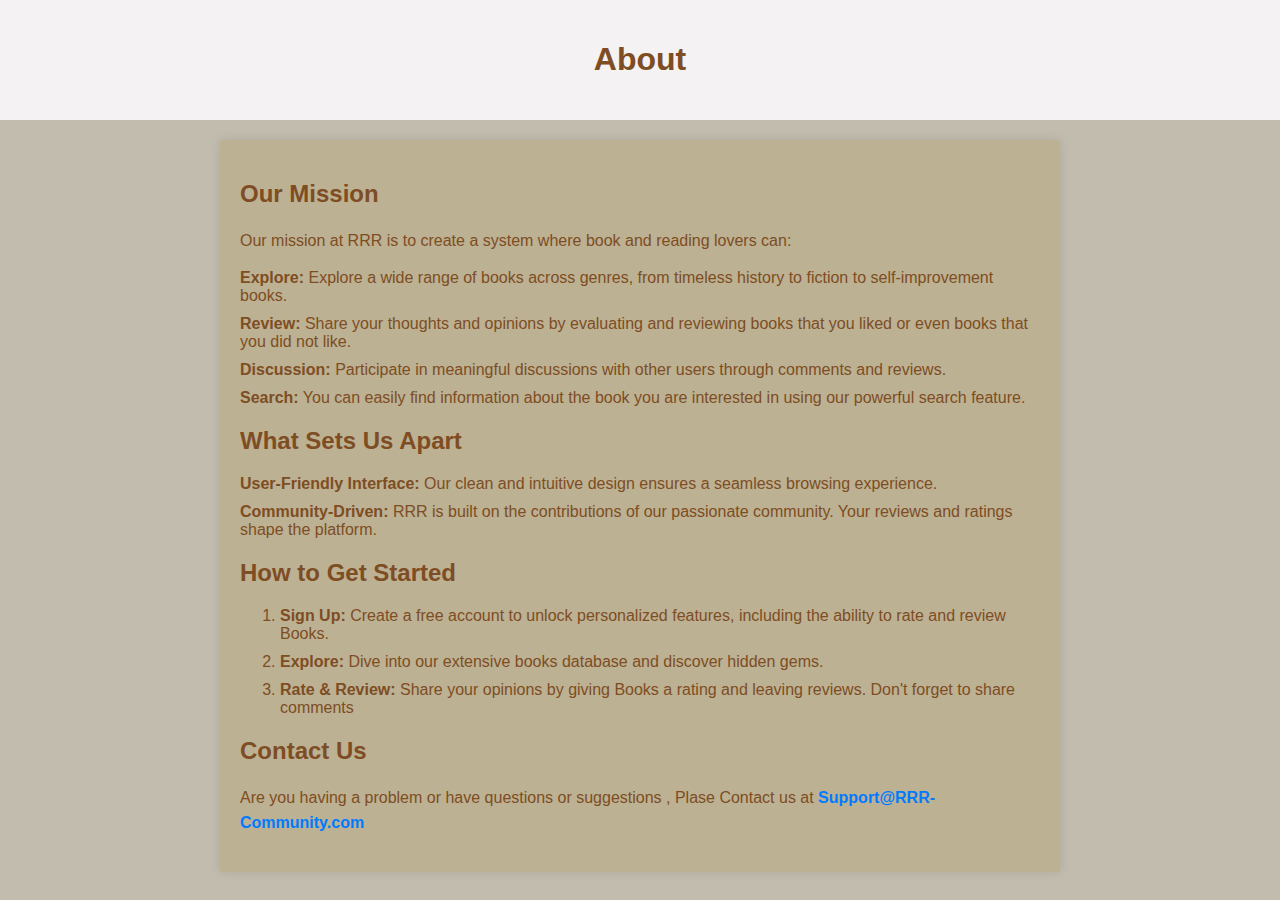
<file: src/app/components/about/about.component.html>
<app-nav-bar class="header"></app-nav-bar>


<!DOCTYPE html>
<html lang="en">
<head>
    <meta charset="UTF-8">
    <meta name="viewport" content="width=device-width, initial-scale=1.0">
    <title>About Read-Rate-React</title>
    <style>
        body {
            font-family: Arial, sans-serif;
            margin: 0;
            padding: 0;
            background-color:  #c1bcae;
            color: #7e4d23;
        }

        header {
            background-color: #f4f2f2;
            padding: 20px;
            text-align: center;
        }

        section {
            max-width: 800px;
            margin: 20px auto;
            padding: 20px;
            background-color: #bcb193;
            box-shadow: 0 0 10px rgba(0, 0, 0, 0.1);
        }

        h1, h2 {
            color: #7e4d23;
        }

        p {
            line-height: 1.6;
        }

        ul {
            list-style: none;
            padding: 0;
        }

        li {
            margin-bottom: 10px;
        }

        a {
            color: #007BFF;
            text-decoration: none;
            font-weight: bold;
        }
    </style>
</head>
<body>

<header>
    <h1>About </h1>
</header>

<section>
    
<h2>Our Mission</h2>
<p>Our mission at RRR is to create a system where book and reading lovers can:</p>
<ul>
    <li><strong>Explore:</strong> Explore a wide range of books across genres, from timeless history to fiction to self-improvement books.</li>
    <li><strong>Review:</strong> Share your thoughts and opinions by evaluating and reviewing books that you liked or even books that you did not like.</li>
    <li><strong>Discussion:</strong> Participate in meaningful discussions with other users through comments and reviews.</li>
    <li><strong>Search:</strong> You can easily find information about the book you are interested in using our powerful search feature.</li>
</ul>

    <h2>What Sets Us Apart</h2>
    <ul>
        <li><strong>User-Friendly Interface:</strong> Our clean and intuitive design ensures a seamless browsing experience.</li>
        <li><strong>Community-Driven:</strong> RRR is built on the contributions of our passionate community. Your reviews and ratings shape the platform.</li>

    </ul>

    <h2>How to Get Started</h2>
    <ol>
        <li><strong>Sign Up:</strong> Create a free account to unlock personalized features, including the ability to rate and review Books.</li>
        <li><strong>Explore:</strong> Dive into our extensive books database and discover hidden gems.</li>
        <li><strong>Rate & Review:</strong> Share your opinions by giving Books a rating and leaving reviews. Don't forget to share comments </li>

    </ol>

    <h2>Contact Us</h2>
    <p>Are you having a problem or have questions or suggestions , Plase Contact us at <a href="Support@RRR-Community.com">Support@RRR-Community.com</a></p>
</section>

</body>
</html>

<app-footer></app-footer>
</file>
